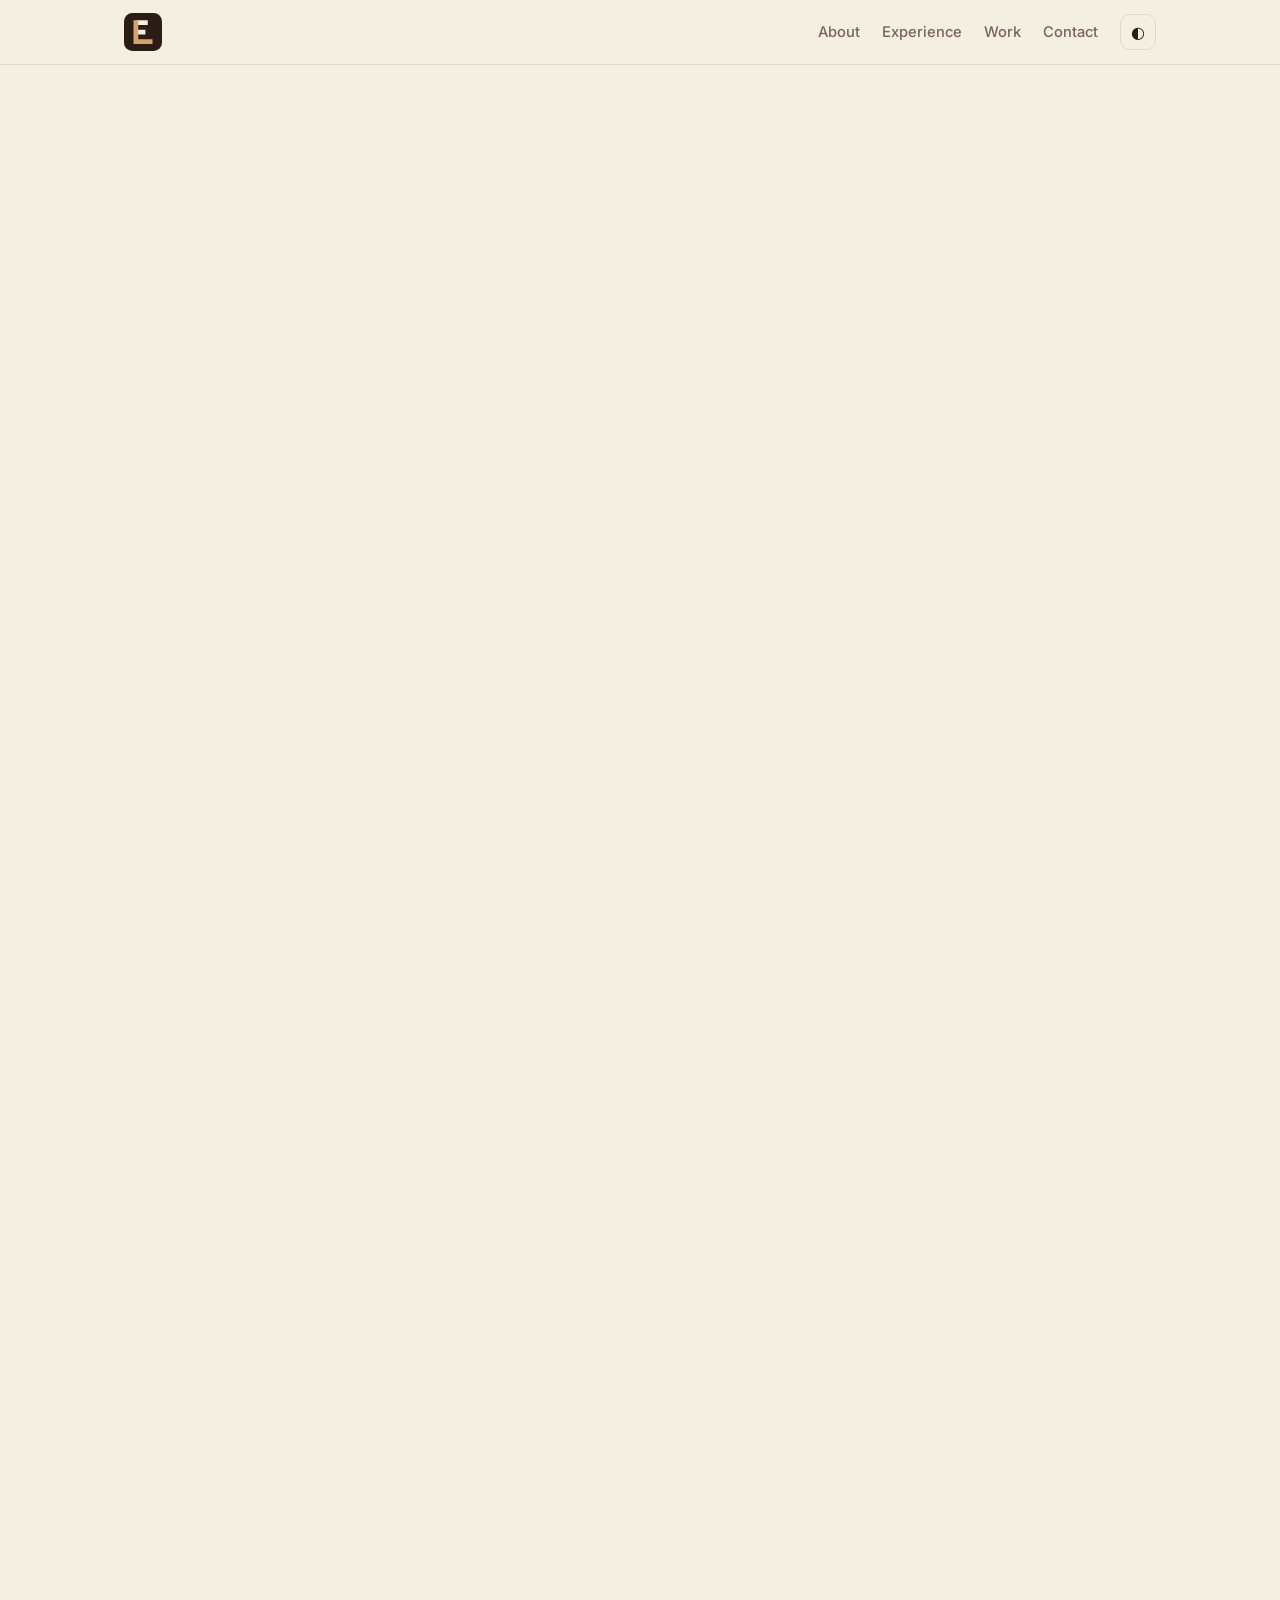
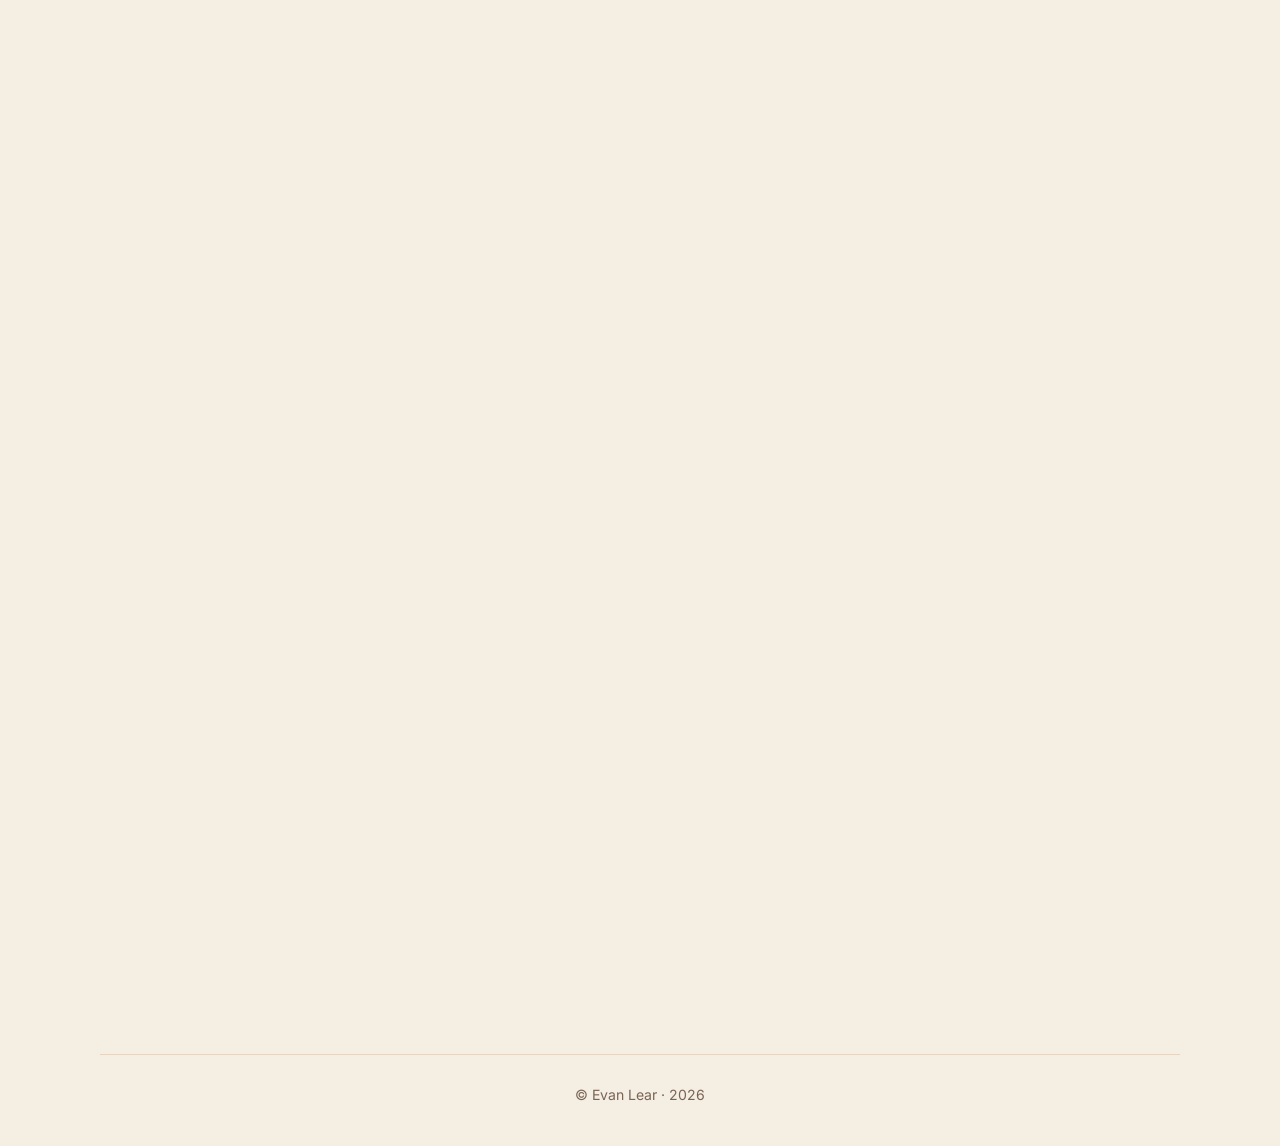
<file: index.html>
<!doctype html>
<html lang="en">
<head>
  <meta charset="utf-8" />
  <meta name="viewport" content="width=device-width, initial-scale=1" />
  <title>Portfolio</title>
  <meta name="description" content="Portfolio" />
  <link rel="preconnect" href="https://fonts.googleapis.com" />
  <link rel="preconnect" href="https://fonts.gstatic.com" crossorigin />
  <link href="https://fonts.googleapis.com/css2?family=Inter:wght@400;500;600;700&family=JetBrains+Mono:wght@400;500&display=swap" rel="stylesheet" />
  <link rel="stylesheet" href="/styles.css" />
  <link rel="icon" href="/favicon.ico" sizes="48x48" />
  <link rel="icon" href="/favicon.svg" type="image/svg+xml" />
  <link rel="apple-touch-icon" href="/apple-touch-icon.png" />
  <link rel="manifest" href="/site.webmanifest" />
  <meta name="theme-color" content="#2b1d14" />
  <script>try{const t=localStorage.getItem('theme');if(t)document.documentElement.dataset.theme=t;}catch(e){}</script>
  <script>
    // Play the opening animation once per browser tab (add ?intro to the URL to replay it).
    try {
      var force = /[?&]intro\b/.test(location.search);
      var calm = window.matchMedia && matchMedia('(prefers-reduced-motion: reduce)').matches;
      if (force || (!calm && !sessionStorage.getItem('introSeen'))) {
        document.documentElement.classList.add('intro-active');
        sessionStorage.setItem('introSeen', '1');
      }
    } catch (e) {}
  </script>
</head>
<body>
  <div id="intro" role="img" aria-label="">
    <div class="intro-bg-accent"></div>
    <div class="intro-bg"></div>
    <div class="intro-inner">
      <div class="intro-mark"><img src="/favicon.svg" alt="" width="72" height="72" /></div>
      <div class="intro-name-wrap"><div class="intro-name"></div></div>
      <div class="intro-line"></div>
      <div class="intro-role"></div>
    </div>
    <div class="intro-hint">click to skip</div>
  </div>
  <header class="nav">
    <div class="wrap nav-inner">
      <a href="#top" class="logo" id="logo" aria-label="Evan Lear, back to top"><img src="/favicon.svg" alt="" width="38" height="38" /></a>
      <nav class="links">
        <a href="#about">About</a>
        <a href="#experience">Experience</a>
        <a href="#projects">Work</a>
        <a href="#contact">Contact</a>
        <button id="theme" class="icon-btn" aria-label="Toggle theme">◐</button>
      </nav>
    </div>
  </header>

  <main id="top">
    <section class="hero wrap">
      <div class="hero-text">
        <p class="badge" id="badge" hidden><span class="dot"></span>Open to opportunities</p>
        <h1><span class="muted">Hi, I'm</span> <span id="name"></span></h1>
        <p class="role" id="role"></p>
        <p class="tagline" id="tagline"></p>
        <div class="cta">
          <a class="btn primary" href="#projects">View work</a>
          <a class="btn" id="resume" target="_blank" rel="noopener" hidden>Résumé</a>
          <a class="btn ghost" href="#contact">Get in touch</a>
        </div>
        <ul class="socials" id="socials"></ul>
      </div>
      <div class="hero-photo" id="photo-wrap"></div>
    </section>

    <section id="about" class="wrap section">
      <h2 class="eyebrow">About</h2>
      <div class="about-grid">
        <div id="about-text" class="prose"></div>
        <div id="stats" class="stats"></div>
      </div>
    </section>

    <section id="experience" class="wrap section">
      <h2 class="eyebrow">Experience</h2>
      <ol id="timeline" class="timeline"></ol>
    </section>

    <section id="projects" class="wrap section">
      <h2 class="eyebrow">Selected Work</h2>
      <div id="project-grid" class="grid"></div>
    </section>

    <section id="skills" class="wrap section">
      <h2 class="eyebrow">Skills</h2>
      <div id="skill-groups" class="skills"></div>
    </section>

    <section id="education" class="wrap section">
      <h2 class="eyebrow">Education &amp; Certifications</h2>
      <div id="edu" class="edu"></div>
      <div id="certs" class="edu certs"></div>
    </section>

    <section id="contact" class="wrap section contact">
      <h2 class="eyebrow">Contact</h2>
      <h3 class="big">Let's work together.</h3>
      <p id="contact-blurb" class="muted"></p>
      <a id="email-btn" class="btn primary lg"></a>
    </section>
  </main>

  <footer class="wrap footer">
    <span id="footer-name"></span> · <span id="year"></span>
  </footer>

  <script src="/content.js"></script>
  <script src="/main.js"></script>
  <script src="/intro.js"></script>
  <script src="/reveal.js"></script>
</body>
</html>
</file>
<file: styles.css>
:root {
  --bg: #f5eee3; --surface: #fffaf3; --text: #2b1d14; --muted: #7a6555;
  --border: #e4d6c3; --accent: #8b5a2b; --accent-ink: #fffaf3; --accent-soft: #efe2cf;
  --shadow: 0 1px 2px rgba(60,35,15,.05), 0 8px 24px rgba(60,35,15,.08);
  --radius: 14px; --max: 1080px;
  --grad-a: #a0693a; --grad-b: #5c3a1e;
}
@media (prefers-color-scheme: dark) {
  :root:not([data-theme="light"]) {
    --bg: #18120d; --surface: #221912; --text: #f3e9dc; --muted: #b29e8a;
    --border: #3a2c21; --accent: #d4a373; --accent-ink: #18120d; --accent-soft: #3a2a1c;
    --shadow: 0 1px 2px rgba(0,0,0,.4), 0 8px 24px rgba(0,0,0,.35);
    --grad-a: #b07a48; --grad-b: #5c3a1e;
  }
}
:root[data-theme="dark"] {
  --bg: #18120d; --surface: #221912; --text: #f3e9dc; --muted: #b29e8a;
    --border: #3a2c21; --accent: #d4a373; --accent-ink: #18120d; --accent-soft: #3a2a1c;
    --shadow: 0 1px 2px rgba(0,0,0,.4), 0 8px 24px rgba(0,0,0,.35);
    --grad-a: #b07a48; --grad-b: #5c3a1e;
}

* { box-sizing: border-box; }
[hidden] { display: none !important; }
html { scroll-behavior: smooth; scroll-padding-top: 80px; }
body { margin: 0; background: var(--bg); color: var(--text); font: 16px/1.65 Inter, system-ui, sans-serif; -webkit-font-smoothing: antialiased; transition: background .2s, color .2s; }
a { color: inherit; }
img { max-width: 100%; display: block; }
.wrap { max-width: var(--max); margin: 0 auto; padding-left: 24px; padding-right: 24px; }
.muted { color: var(--muted); }
.mono { font-family: "JetBrains Mono", monospace; font-size: .85rem; }

/* Nav */
.nav { position: sticky; top: 0; z-index: 10; backdrop-filter: blur(12px); background: color-mix(in srgb, var(--bg) 80%, transparent); border-bottom: 1px solid var(--border); }
.nav-inner { display: flex; align-items: center; justify-content: space-between; height: 64px; }
.logo { display: block; width: 38px; height: 38px; border-radius: 9px; }
.logo img, .intro-mark img { width: 100%; height: 100%; }
.links { display: flex; gap: 22px; align-items: center; }
.links a { text-decoration: none; color: var(--muted); font-size: .92rem; font-weight: 500; }
.links a:hover { color: var(--text); }
.icon-btn { background: none; border: 1px solid var(--border); color: var(--text); width: 36px; height: 36px; border-radius: 10px; cursor: pointer; font-size: 1rem; }

/* Hero */
.hero { display: grid; grid-template-columns: 1.6fr 1fr; gap: 48px; align-items: center; padding-top: 96px; padding-bottom: 72px; }
.badge { display: inline-flex; align-items: center; gap: 8px; font-size: .82rem; font-weight: 500; padding: 6px 12px; border-radius: 999px; border: 1px solid var(--border); background: var(--surface); margin: 0 0 20px; }
.dot { width: 8px; height: 8px; border-radius: 50%; background: #22c55e; box-shadow: 0 0 0 4px rgba(34,197,94,.18); }
h1 { font-size: clamp(2.4rem, 6vw, 4rem); line-height: 1.05; letter-spacing: -.035em; margin: 0 0 12px; font-weight: 700; }
.role { font-family: "JetBrains Mono", monospace; color: var(--accent); margin: 0 0 18px; font-size: .95rem; }
.tagline { font-size: 1.2rem; color: var(--muted); max-width: 34ch; margin: 0 0 32px; }
.cta { display: flex; flex-wrap: wrap; gap: 12px; }
.btn { display: inline-flex; align-items: center; padding: 11px 20px; border-radius: 10px; border: 1px solid var(--border); background: var(--surface); text-decoration: none; font-weight: 600; font-size: .94rem; transition: transform .15s, border-color .15s; }
.btn:hover { transform: translateY(-1px); border-color: var(--accent); }
.btn.primary { background: var(--accent); color: var(--accent-ink); border-color: var(--accent); }
.btn.ghost { background: transparent; }
.btn.lg { padding: 14px 26px; font-size: 1.05rem; }
.socials { list-style: none; padding: 0; margin: 28px 0 0; display: flex; gap: 20px; flex-wrap: wrap; }
.socials a { color: var(--muted); text-decoration: none; font-size: .92rem; }
.socials a:hover { color: var(--accent); }
.hero-photo img { object-position: center 30%; }
.hero-photo img, .avatar { width: 100%; aspect-ratio: 1; border-radius: 28px; object-fit: cover; box-shadow: var(--shadow); }
.avatar { display: grid; place-items: center; font-size: 5rem; font-weight: 700; letter-spacing: -.04em; color: var(--accent-ink); background: linear-gradient(135deg, var(--grad-a), var(--grad-b)); color: #fffaf3; }

/* Sections */
.section { padding-top: 72px; padding-bottom: 24px; }
.eyebrow { font-family: "JetBrains Mono", monospace; font-size: .8rem; font-weight: 500; text-transform: uppercase; letter-spacing: .14em; color: var(--accent); margin: 0 0 28px; display: flex; align-items: center; gap: 14px; }
.eyebrow::after { content: ""; flex: 1; height: 1px; background: var(--border); }
.about-grid { display: grid; grid-template-columns: 1.6fr 1fr; gap: 48px; }
.prose p { margin: 0 0 16px; font-size: 1.08rem; }
.stats { display: grid; gap: 12px; align-content: start; }
.stat { background: var(--surface); border: 1px solid var(--border); border-radius: var(--radius); padding: 18px 20px; }
.stat-v { font-size: 1.8rem; font-weight: 700; letter-spacing: -.03em; }
.stat-l { color: var(--muted); font-size: .88rem; }

/* Timeline */
.timeline { list-style: none; padding: 0; margin: 0; }
.tl-item { display: grid; grid-template-columns: 180px 1fr; gap: 24px; padding: 22px 0; border-top: 1px solid var(--border); }
.tl-item:first-child { border-top: 0; padding-top: 0; }
.tl-period { font-family: "JetBrains Mono", monospace; font-size: .85rem; color: var(--muted); padding-top: 3px; }
.tl-body h3 { margin: 0 0 8px; font-size: 1.1rem; }
.at { color: var(--accent); font-weight: 600; }
.at a { text-decoration: none; }
.tl-body ul { margin: 0; padding-left: 18px; color: var(--muted); }
.tl-body li { margin: 4px 0; }

/* Projects */
.grid { display: grid; grid-template-columns: repeat(auto-fill, minmax(300px, 1fr)); gap: 20px; }
.card { background: var(--surface); border: 1px solid var(--border); border-radius: var(--radius); overflow: hidden; display: flex; flex-direction: column; transition: transform .2s, box-shadow .2s, border-color .2s; }
.card:hover { transform: translateY(-3px); box-shadow: var(--shadow); border-color: color-mix(in srgb, var(--accent) 40%, var(--border)); }
.card-img { width: 100%; aspect-ratio: 16/9; object-fit: cover; border-bottom: 1px solid var(--border); }
.card-img.placeholder { display: grid; place-items: center; font-weight: 700; font-size: 1.3rem; letter-spacing: -.02em; color: #fffaf3; background: linear-gradient(135deg, hsl(var(--h) 42% 46%), hsl(calc(var(--h) - 8) 45% 24%)); }
.card-body { padding: 20px; display: flex; flex-direction: column; flex: 1; }
.card-body h3 { margin: 0 0 6px; font-size: 1.1rem; }
.card-body p { margin: 0 0 14px; color: var(--muted); font-size: .95rem; flex: 1; }
.card-links { display: flex; gap: 16px; margin-top: 14px; }
.card-links a { color: var(--accent); text-decoration: none; font-weight: 600; font-size: .9rem; }
.card-links:empty { display: none; }
.tags { list-style: none; padding: 0; margin: 0; display: flex; flex-wrap: wrap; gap: 6px; }
.tags li { font-family: "JetBrains Mono", monospace; font-size: .76rem; padding: 4px 10px; border-radius: 999px; background: var(--accent-soft); color: var(--accent); }

/* Skills & edu */
.skills { display: grid; grid-template-columns: repeat(auto-fit, minmax(220px, 1fr)); gap: 20px; }
.skill-group h4 { margin: 0 0 12px; font-size: .95rem; }
.edu { display: grid; gap: 12px; }
.certs { margin-top: 12px; }
.card-img.placeholder.metric { font-size: 3.2rem; letter-spacing: -.04em; }
.edu-item { display: flex; justify-content: space-between; gap: 16px; align-items: center; background: var(--surface); border: 1px solid var(--border); border-radius: var(--radius); padding: 18px 20px; }

/* Contact */
.contact { text-align: center; padding-bottom: 64px; }
.contact .eyebrow::before { content: ""; flex: 1; height: 1px; background: var(--border); }
.big { font-size: clamp(2rem, 5vw, 3.2rem); letter-spacing: -.03em; margin: 0 0 12px; }
.contact p { max-width: 46ch; margin: 0 auto 28px; }
.footer { padding: 28px 24px 40px; border-top: 1px solid var(--border); color: var(--muted); font-size: .88rem; text-align: center; }

/* Scroll reveal (classes added by reveal.js) */
.reveal-on .reveal { opacity: 0; transform: translateY(26px); transition: opacity .75s cubic-bezier(.2,.65,.3,1) var(--d, 0ms), transform .75s cubic-bezier(.2,.65,.3,1) var(--d, 0ms); }
.reveal-on .reveal.in { opacity: 1; transform: none; }
@media (prefers-reduced-motion: reduce) { html { scroll-behavior: auto; } }

/* Opening animation (home page, once per tab) */
#intro { display: none; }
.intro-active #intro {
  position: fixed; inset: 0; z-index: 100; display: grid; place-items: center; cursor: pointer;
  animation: introGone 0s linear 2.75s forwards;
}
.intro-bg, .intro-bg-accent { position: absolute; inset: 0; }
.intro-bg { background: #2b1d14; animation: introLift .95s cubic-bezier(.76,0,.24,1) 1.75s forwards; }
.intro-bg-accent { background: #c08a55; animation: introLift .95s cubic-bezier(.76,0,.24,1) 1.9s forwards; }
.intro-inner { position: relative; display: grid; justify-items: center; text-align: center; padding: 0 24px;
  animation: introInnerOut .55s cubic-bezier(.76,0,.24,1) 1.55s forwards; }
.intro-mark {
  width: 72px; height: 72px; border-radius: 16px; margin-bottom: 26px;
  box-shadow: 0 0 0 1.5px rgba(212,163,115,.4); /* the tile matches the curtain, so outline it */
  opacity: 0; transform: scale(.55) rotate(-12deg);
  animation: introPop .7s cubic-bezier(.34,1.56,.64,1) .1s forwards;
}
.intro-name-wrap { overflow: hidden; padding: .06em .02em .12em; }
.intro-name { font-size: clamp(2.6rem, 9vw, 5.2rem); font-weight: 700; letter-spacing: -.045em; line-height: 1; color: #f5eee3; white-space: nowrap; }
.intro-name .ch { display: inline-block; transform: translateY(115%); animation: introRise .75s cubic-bezier(.2,.8,.2,1) calc(.35s + var(--i) * 45ms) forwards; }
.intro-name .sp { display: inline-block; width: .28em; }
.intro-line { height: 2px; width: 0; margin: 22px 0 18px; background: #d4a373; border-radius: 2px; animation: introLine .6s cubic-bezier(.65,0,.35,1) .85s forwards; }
.intro-role { font-family: "JetBrains Mono", monospace; font-size: .85rem; letter-spacing: .16em; text-transform: uppercase; color: #d4a373;
  opacity: 0; transform: translateY(8px); animation: introFade .6s ease 1s forwards; }
.intro-hint { position: absolute; bottom: 28px; left: 0; right: 0; text-align: center; font-family: "JetBrains Mono", monospace;
  font-size: .72rem; letter-spacing: .14em; text-transform: uppercase; color: rgba(245,238,227,.35);
  opacity: 0; animation: introFade .5s ease .6s forwards, introInnerOut .4s ease 1.5s forwards; }
#intro.intro-skip { transition: opacity .3s ease; opacity: 0; }
@keyframes introPop { to { opacity: 1; transform: none; } }
@keyframes introRise { to { transform: none; } }
@keyframes introLine { to { width: min(160px, 40vw); } }
@keyframes introFade { to { opacity: 1; transform: none; } }
@keyframes introInnerOut { to { opacity: 0; transform: translateY(-24px); } }
@keyframes introLift { to { transform: translateY(-100%); } }
@keyframes introGone { to { visibility: hidden; pointer-events: none; } }
@media (prefers-reduced-motion: reduce) { #intro { display: none !important; } }

/* Mobile */
@media (max-width: 760px) {
  .wrap { padding-left: 16px; padding-right: 16px; }
  .links a { display: none; }
  .hero { grid-template-columns: 1fr; padding-top: 48px; gap: 32px; }
  .hero-photo { order: -1; max-width: 140px; }
  .avatar { font-size: 2.6rem; border-radius: 22px; }
  .about-grid { grid-template-columns: 1fr; gap: 24px; }
  .stats { grid-template-columns: repeat(3, 1fr); }
  .stat { padding: 14px; } .stat-v { font-size: 1.4rem; }
  .tl-item { grid-template-columns: 1fr; gap: 4px; }
  .grid { grid-template-columns: 1fr; }
  .edu-item { flex-direction: column; align-items: flex-start; gap: 4px; }
}

/* Clickable work cards */
.card.clickable { position: relative; cursor: pointer; }
.card-link { text-decoration: none; color: inherit; }
.card-link::after { content: ""; position: absolute; inset: 0; border-radius: var(--radius); }
.card-link:focus-visible { outline: none; }
.card.clickable:has(.card-link:focus-visible) { outline: 2px solid var(--accent); outline-offset: 3px; }
.card-btn { align-self: flex-start; margin-top: 18px; padding: 9px 16px; font-size: .88rem; pointer-events: none; }
.card.clickable:hover .card-btn { filter: brightness(1.08); }

/* Work detail page */
.work-page { padding-top: 40px; padding-bottom: 64px; max-width: 880px; }
.back { display: inline-block; color: var(--muted); text-decoration: none; font-size: .92rem; font-weight: 500; margin-bottom: 32px; }
.back:hover { color: var(--accent); }
.eyebrow-plain { font-family: "JetBrains Mono", monospace; font-size: .8rem; text-transform: uppercase; letter-spacing: .14em; color: var(--accent); margin: 0 0 12px; }
.work-title { font-size: clamp(2.2rem, 5.5vw, 3.4rem); line-height: 1.08; letter-spacing: -.035em; margin: 0 0 16px; }
.work-lede { font-size: 1.15rem; color: var(--muted); max-width: 60ch; margin: 0 0 20px; }
.work-hero { margin-bottom: 36px; }
.work-cover { width: 100%; aspect-ratio: 21/9; border-radius: var(--radius); object-fit: cover; border: 1px solid var(--border); }
.work-cover.placeholder { display: grid; place-items: center; font-weight: 700; font-size: 1.6rem; color: #fffaf3; background: linear-gradient(135deg, hsl(var(--h) 42% 46%), hsl(calc(var(--h) - 8) 45% 24%)); }
.work-cover.placeholder.metric { font-size: clamp(3rem, 9vw, 5.5rem); letter-spacing: -.04em; }
.work-results { display: grid; grid-template-columns: repeat(auto-fit, minmax(200px, 1fr)); gap: 12px; margin-top: 20px; }
.work-section { margin-top: 48px; }
.work-section h2 { font-size: 1.5rem; letter-spacing: -.02em; margin: 0 0 12px; }
.work-section p { font-size: 1.05rem; margin: 0 0 14px; }
.work-gallery { display: grid; grid-template-columns: repeat(auto-fill, minmax(240px, 1fr)); gap: 12px; margin-top: 18px; }
.work-gallery img { width: 100%; aspect-ratio: 4/3; object-fit: cover; border-radius: 10px; border: 1px solid var(--border); transition: transform .2s; }
.work-gallery a:hover img { transform: scale(1.02); }
.text-link { color: var(--accent); font-weight: 600; text-decoration: none; }
.coming-soon { margin-top: 48px; padding: 36px; border: 1px dashed var(--border); border-radius: var(--radius); background: var(--surface); text-align: center; }
.coming-soon h2 { margin: 0 0 8px; font-size: 1.4rem; letter-spacing: -.02em; }
.coming-soon p { max-width: 52ch; margin: 0 auto 22px; }
.work-next { margin-top: 64px; padding-top: 28px; border-top: 1px solid var(--border); }
.work-next-grid { display: grid; grid-template-columns: repeat(auto-fit, minmax(240px, 1fr)); gap: 12px; }
.work-next-item { display: flex; justify-content: space-between; align-items: center; padding: 18px 20px; border: 1px solid var(--border); border-radius: var(--radius); background: var(--surface); text-decoration: none; font-weight: 600; transition: border-color .15s, transform .15s; }
.work-next-item:hover { border-color: var(--accent); transform: translateY(-1px); }
@media (max-width: 760px) {
  .work-page { padding-top: 24px; }
  .work-cover { aspect-ratio: 16/9; }
  .coming-soon { padding: 24px 18px; }
}
</file>
